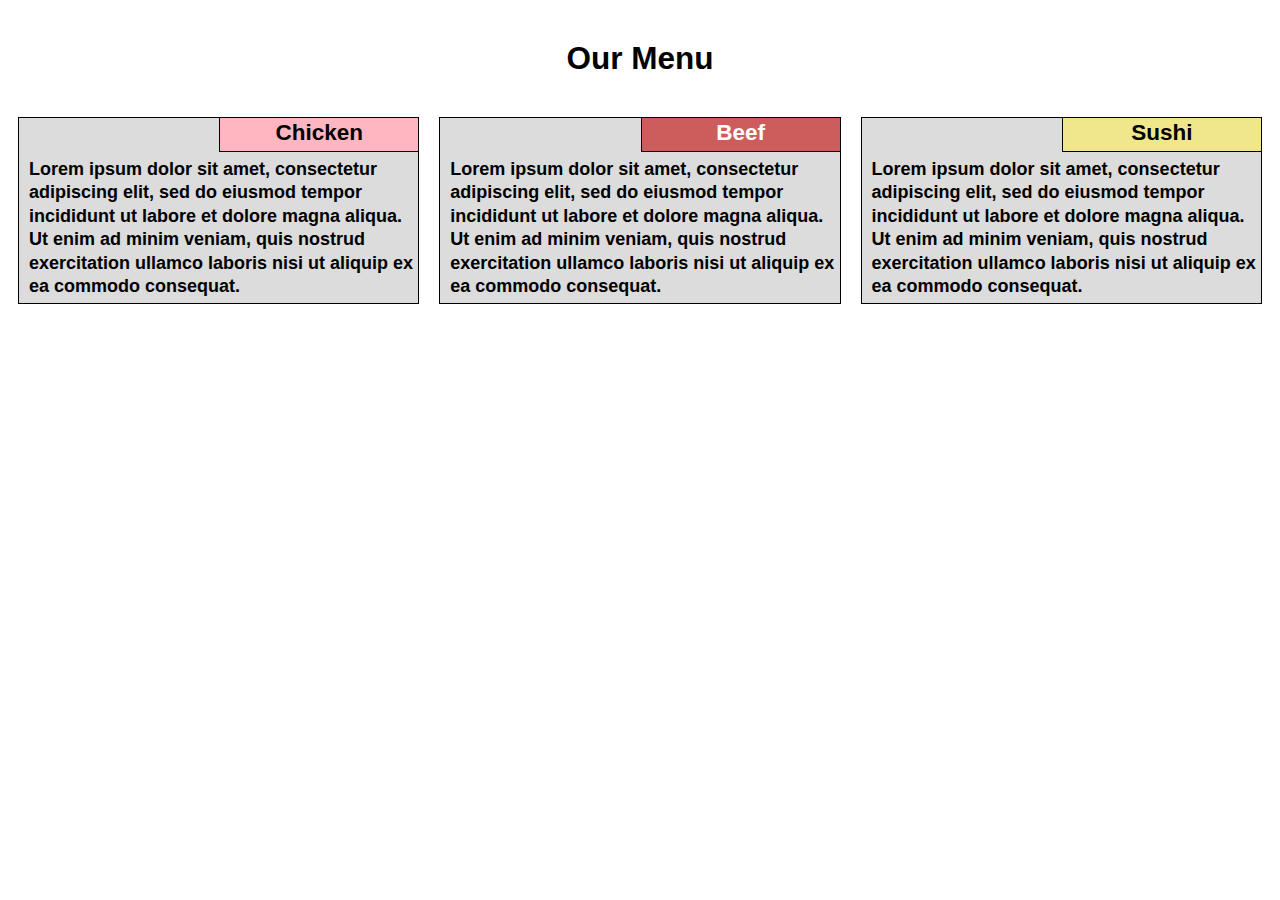
<file: mod2_solution/index.html>
<!DOCTYPE html>
<html>

<head>

<meta charset="utf-8">
<meta name="viewport" content="width=device-width, initial-scale=1">
<title>Assignment Solution for Module 2</title>
<link rel="stylesheet" href="css/style.css">

</head>

<body>

<h1>Our Menu</h1>

<div class="row">
  <div class="col-lg-4 col-md-6">
    <p class = "title" id = "chicken">Chicken</p>
    <p class = "description">Lorem ipsum dolor sit amet, consectetur adipiscing elit, sed do eiusmod tempor incididunt ut labore et dolore magna aliqua. Ut enim ad minim veniam, quis nostrud exercitation ullamco laboris nisi ut aliquip ex ea commodo consequat.</p>    
  </div>
  <div class="col-lg-4 col-md-6">
    <p class = "title" id = "beef">Beef</p>
    <p class = "description">Lorem ipsum dolor sit amet, consectetur adipiscing elit, sed do eiusmod tempor incididunt ut labore et dolore magna aliqua. Ut enim ad minim veniam, quis nostrud exercitation ullamco laboris nisi ut aliquip ex ea commodo consequat.</p> 
  </div>
  <div class="col-lg-4 col-md-12">
    <p class = "title" id="sushi">Sushi</p>
    <p class = "description">Lorem ipsum dolor sit amet, consectetur adipiscing elit, sed do eiusmod tempor incididunt ut labore et dolore magna aliqua. Ut enim ad minim veniam, quis nostrud exercitation ullamco laboris nisi ut aliquip ex ea commodo consequat.</p> 
  </div>
</div>

</body>

</html>
</file>
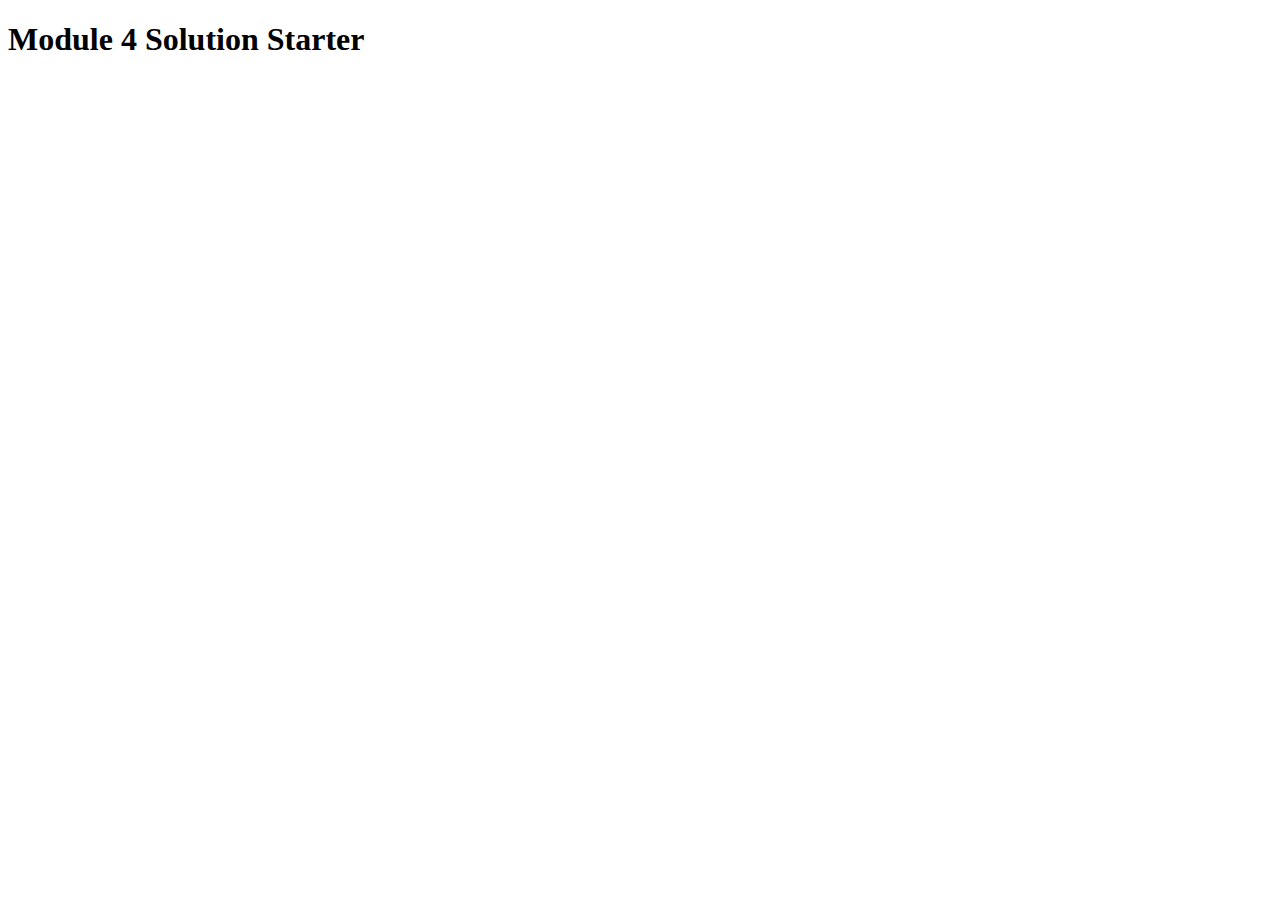
<file: mod4_solution/index.html>
<!DOCTYPE html>
<html>
<head>
  <meta charset="utf-8">
  <title>Module 4 Solution Starter</title>
  <script>
    var names = []; // DO NOT REMOVE
  </script>
  <script src="SpeakHello.js"></script>
  <script src="SpeakGoodBye.js"></script>
  <script src="script.js"></script>
</head>
<body>
  <h1>Module 4 Solution Starter</h1>
</body>
</html>
</file>
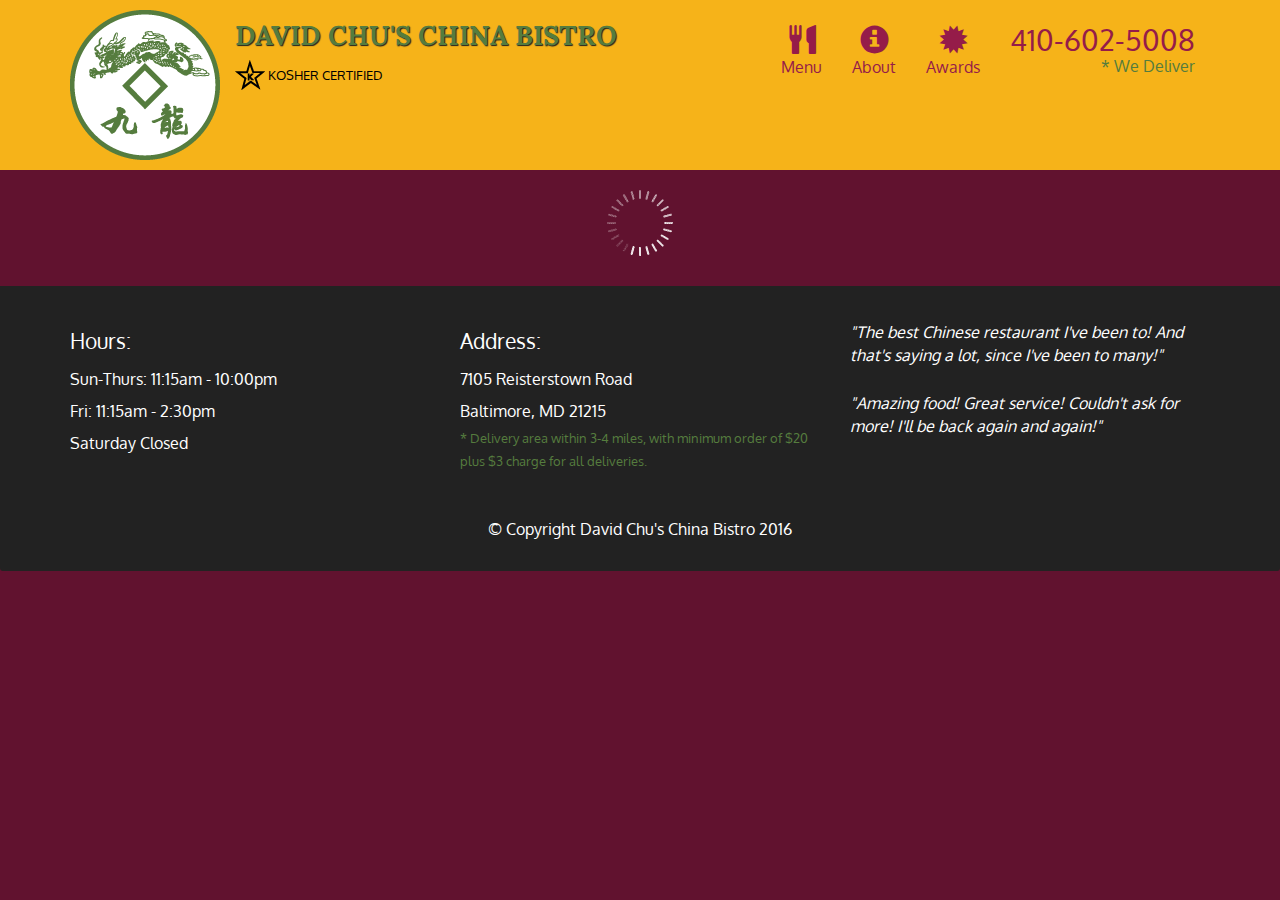
<file: mod5_solution/index.html>
<!doctype html>
<html lang="en">
  <head>
    <meta charset="utf-8">
    <meta http-equiv="X-UA-Compatible" content="IE=edge">
    <meta name="viewport" content="width=device-width, initial-scale=1">
    <title>David Chu's China Bistro</title>
    <link rel="stylesheet" href="css/bootstrap.min.css">
    <link rel="stylesheet" href="css/styles.css">
    <link href='https://fonts.googleapis.com/css?family=Oxygen:400,300,700' rel='stylesheet' type='text/css'>
    <link href='https://fonts.googleapis.com/css?family=Lora' rel='stylesheet' type='text/css'>
  </head>
<body>
  <header>
    <nav id="header-nav" class="navbar navbar-default">
      <div class="container">
        <div class="navbar-header">
          <a href="index.html" class="pull-left visible-md visible-lg">
            <div id="logo-img" alt="Logo image"></div>
          </a>

          <div class="navbar-brand">
            <a href="index.html"><h1>David Chu's China Bistro</h1></a>
            <p>
              <img src="images/star-k-logo.png" alt="Kosher certification">
              <span>Kosher Certified</span>
            </p>
          </div>

          <button id="navbarToggle" type="button" class="navbar-toggle collapsed" data-toggle="collapse" data-target="#collapsable-nav" aria-expanded="false">
            <span class="sr-only">Toggle navigation</span>
            <span class="icon-bar"></span>
            <span class="icon-bar"></span>
            <span class="icon-bar"></span>
          </button>
        </div>
        
        <div id="collapsable-nav" class="collapse navbar-collapse">
           <ul id="nav-list" class="nav navbar-nav navbar-right">
            <li id="navHomeButton" class="visible-xs active">
              <a href="index.html">
                <span class="glyphicon glyphicon-home"></span> Home</a>
            </li>
            <li id="navMenuButton">
              <a href="#" onclick="$dc.loadMenuCategories();">
                <span class="glyphicon glyphicon-cutlery"></span><br class="hidden-xs"> Menu</a>
            </li>
            <li>
              <a href="#">
                <span class="glyphicon glyphicon-info-sign"></span><br class="hidden-xs"> About</a>
            </li>
            <li>
              <a href="#">
                <span class="glyphicon glyphicon-certificate"></span><br class="hidden-xs"> Awards</a>
            </li>
            <li id="phone" class="hidden-xs">
              <a href="tel:410-602-5008">
                <span>410-602-5008</span></a><div>* We Deliver</div>
            </li>
          </ul><!-- #nav-list -->
        </div><!-- .collapse .navbar-collapse -->
      </div><!-- .container -->
    </nav><!-- #header-nav -->
  </header>

  <div id="call-btn" class="visible-xs">
    <a class="btn" href="tel:410-602-5008">
    <span class="glyphicon glyphicon-earphone"></span>
    410-602-5008
    </a>
  </div>
  <div id="xs-deliver" class="text-center visible-xs">* We Deliver</div>

  <div id="main-content" class="container"></div>

  <footer class="panel-footer">
    <div class="container">
      <div class="row">
        <section id="hours" class="col-sm-4">
          <span>Hours:</span><br>
          Sun-Thurs: 11:15am - 10:00pm<br>
          Fri: 11:15am - 2:30pm<br>
          Saturday Closed
          <hr class="visible-xs">
        </section>
        <section id="address" class="col-sm-4">
          <span>Address:</span><br>
          7105 Reisterstown Road<br>
          Baltimore, MD 21215
          <p>* Delivery area within 3-4 miles, with minimum order of $20 plus $3 charge for all deliveries.</p>
          <hr class="visible-xs">
        </section>
        <section id="testimonials" class="col-sm-4">
          <p>"The best Chinese restaurant I've been to! And that's saying a lot, since I've been to many!"</p>
          <p>"Amazing food! Great service! Couldn't ask for more! I'll be back again and again!"</p>
        </section>
      </div>
      <div class="text-center">&copy; Copyright David Chu's China Bistro 2016</div>
    </div>
  </footer>

  <!-- jQuery (Bootstrap JS plugins depend on it) -->
  <script src="js/jquery-2.1.4.min.js"></script>
  <script src="js/bootstrap.min.js"></script>
  <script src="js/ajax-utils.js"></script>
  <script src="js/script.js"></script>
</body>
</html>
</file>
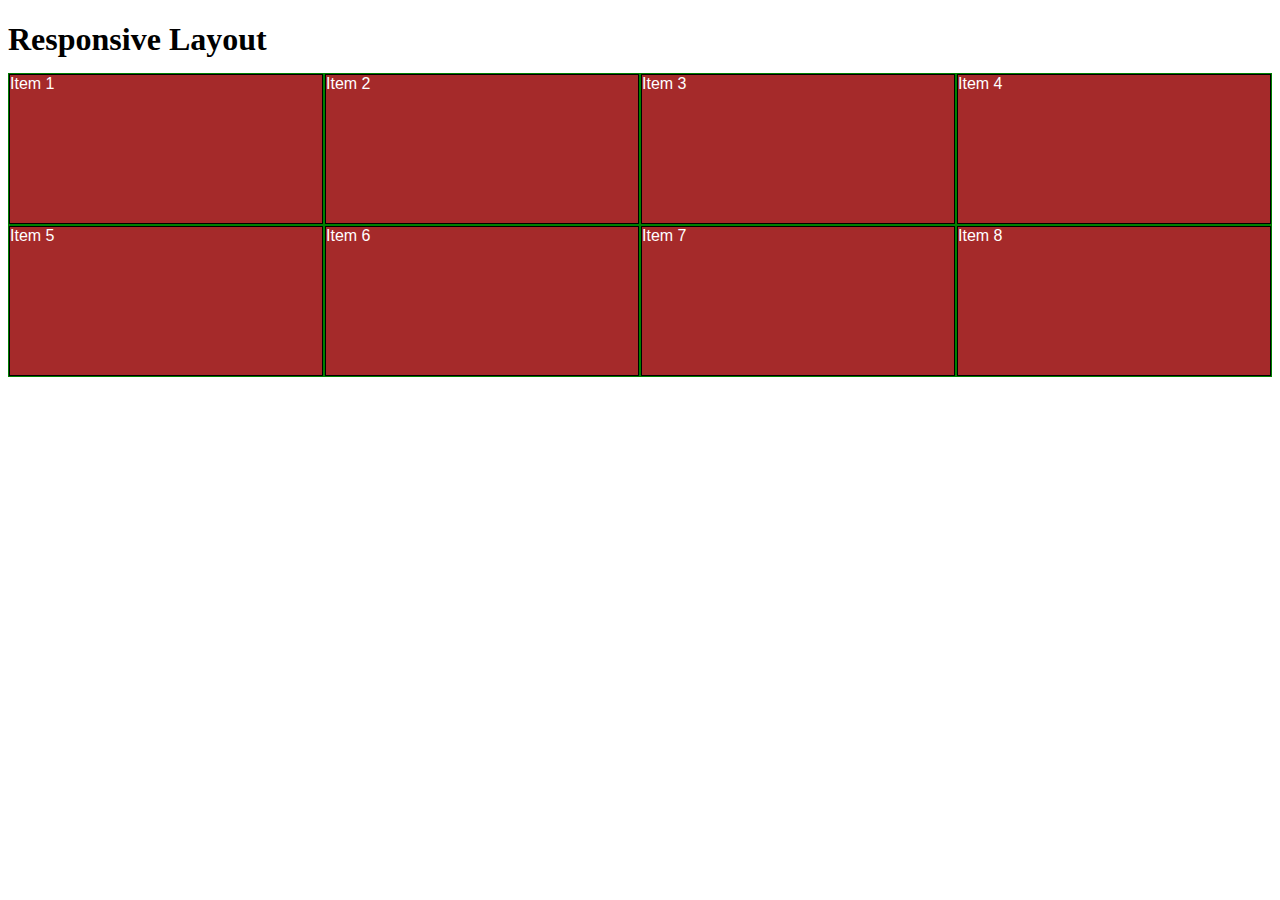
<file: test/example.html>
<!DOCTYPE html>
<html>
<head>
<meta charset="utf-8">
<meta name="viewport" content="width=device-width, initial-scale=1">
<title>Responsive Layout</title>
<style>

/********** Base styles **********/
* {
  box-sizing: border-box;
}
h1 {
  margin-bottom: 15px;
}

p {
  border: 1px solid black;
  background-color: #A52A2A;
  height: 150px;
  margin: 0;
  font-family: Helvetica;
  color: white;
}

/* Simple Responsive Framework. */
.row {
  width: 100%;
}

/********** Large devices only **********/
@media (min-width: 1200px) {
  .col-lg-1, .col-lg-2, .col-lg-3, .col-lg-4, .col-lg-5, .col-lg-6, .col-lg-7, .col-lg-8, .col-lg-9, .col-lg-10, .col-lg-11, .col-lg-12 {
    float: left;
    border: 1px solid green;
  }
  .col-lg-1 {
    width: 8.33%;
  }
  .col-lg-2 {
    width: 16.66%;
  }
  .col-lg-3 {
    width: 25%;
  }
  .col-lg-4 {
    width: 33.33%;
  }
  .col-lg-5 {
    width: 41.66%;
  }
  .col-lg-6 {
    width: 50%;
  }
  .col-lg-7 {
    width: 58.33%;
  }
  .col-lg-8 {
    width: 66.66%;
  }
  .col-lg-9 {
    width: 74.99%;
  }
  .col-lg-10 {
    width: 83.33%;
  }
  .col-lg-11 {
    width: 91.66%;
  }
  .col-lg-12 {
    width: 100%;
  }
}


/********** Large-Medium devices only **********/
@media (min-width: 1000px) and (max-width: 1199px) {
  .col-lm-1, .col-lm-2, .col-lm-3, .col-lm-4, .col-lm-5, .col-lm-6, .col-lm-7, .col-lm-8, .col-lm-9, .col-lm-10, .col-lm-11, .col-lm-12 {
    float: left;
    border: 1px solid green;
  }
  .col-lm-1 {
    width: 8.33%;
  }
  .col-lm-2 {
    width: 16.66%;
  }
  .col-lm-3 {
    width: 25%;
  }
  .col-lm-4 {
    width: 33.33%;
  }
  .col-lm-5 {
    width: 41.66%;
  }
  .col-lm-6 {
    width: 50%;
  }
  .col-lm-7 {
    width: 58.33%;
  }
  .col-lm-8 {
    width: 66.66%;
  }
  .col-lm-9 {
    width: 74.99%;
  }
  .col-lm-10 {
    width: 83.33%;
  }
  .col-lm-11 {
    width: 91.66%;
  }
  .col-lm-12 {
    width: 100%;
  }
}


/********** Medium devices only **********/
@media (min-width: 800px) and (max-width: 999px) {
  .col-md-1, .col-md-2, .col-md-3, .col-md-4, .col-md-5, .col-md-6, .col-md-7, .col-md-8, .col-md-9, .col-md-10, .col-md-11, .col-md-12 {
    float: left;
    border: 1px solid green;
  }
  .col-md-1 {
    width: 8.33%;
  }
  .col-md-2 {
    width: 16.66%;
  }
  .col-md-3 {
    width: 25%;
  }
  .col-md-4 {
    width: 33.33%;
  }
  .col-md-5 {
    width: 41.66%;
  }
  .col-md-6 {
    width: 50%;
  }
  .col-md-7 {
    width: 58.33%;
  }
  .col-md-8 {
    width: 66.66%;
  }
  .col-md-9 {
    width: 74.99%;
  }
  .col-md-10 {
    width: 83.33%;
  }
  .col-md-11 {
    width: 91.66%;
  }
  .col-md-12 {
    width: 100%;
  }
}

</style>
</head>
<body>
<h1>Responsive Layout</h1>

<div class="row">
  <div class="col-lg-3 col-lm-4 col-md-6"><p>Item 1</p></div>
  <div class="col-lg-3 col-lm-4 col-md-6"><p>Item 2</p></div>
  <div class="col-lg-3 col-lm-4 col-md-6"><p>Item 3</p></div>
  <div class="col-lg-3 col-lm-4 col-md-6"><p>Item 4</p></div>
  <div class="col-lg-3 col-lm-4 col-md-6"><p>Item 5</p></div>
  <div class="col-lg-3 col-lm-4 col-md-6"><p>Item 6</p></div>
  <div class="col-lg-3 col-lm-4 col-md-6"><p>Item 7</p></div>
  <div class="col-lg-3 col-lm-4 col-md-6"><p>Item 8</p></div>
</div>

</body>
</html>
</file>
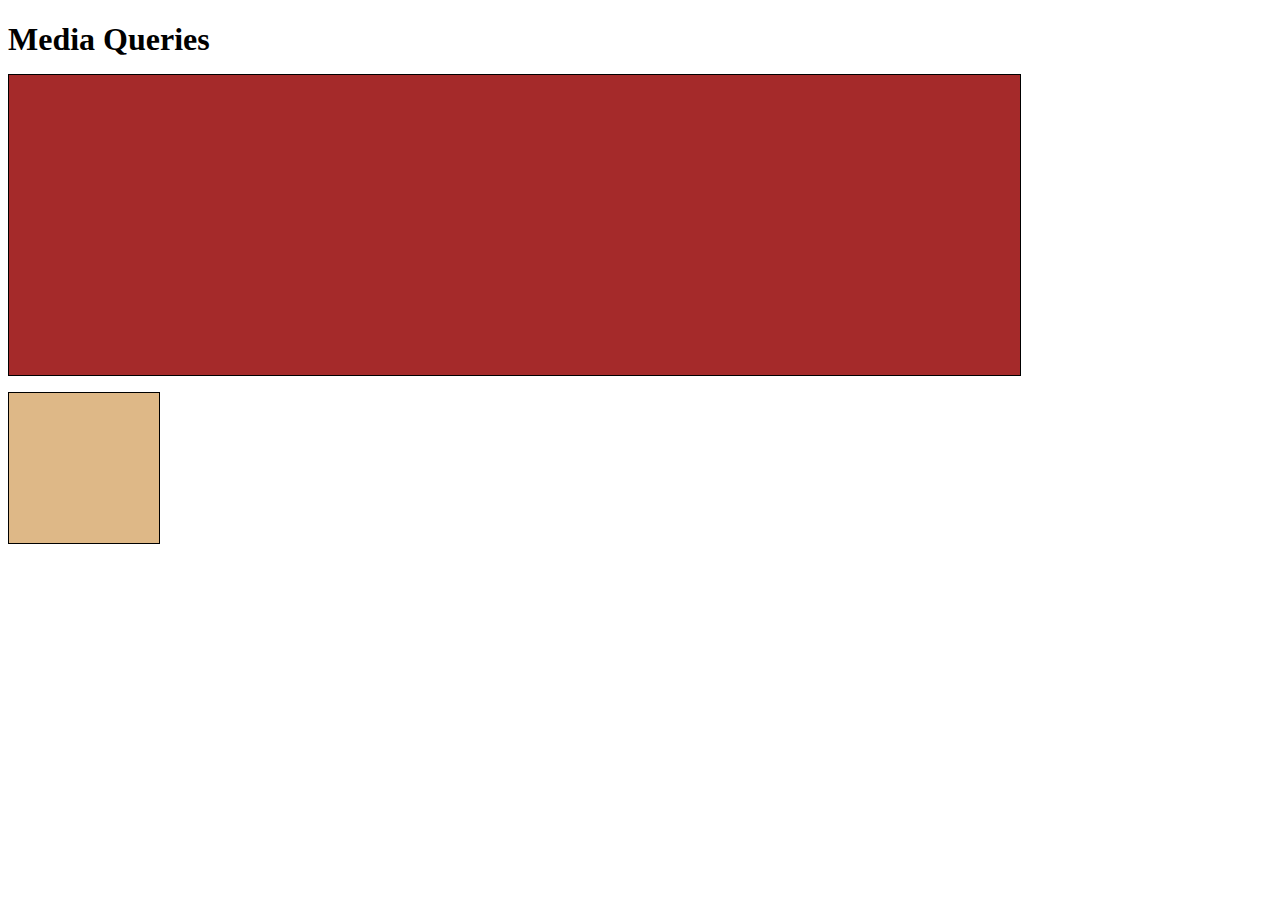
<file: test/style-placement.html>
<!DOCTYPE html>
<html>
<head>
<meta charset="utf-8">
<title>Media Queries</title>
<style>

/********** Base styles **********/
h1 {
  margin-bottom: 15px;
}

p {
  border: 1px solid black;
  margin-bottom: 15px;
}
#p1 {
  background-color: #A52A2A;
  width: 300px;
  height: 300px;
}
#p2 {
  background-color: #DEB887;
  width: 50px;
  height: 50px;
}

/********** Large devices only **********/
@media (min-width: 1200px) {
  #p1 {
    width: 80%;
  }
  #p2 {
    width: 150px;
    height: 150px;
  }
}


/********** Medium devices only **********/
@media (min-width: 992px) and (max-width: 1199px) {
  #p1 {
    width: 50%;
  }
  #p2 {
    width: 100px;
    height: 100px;
  }
  body {
    background-color: blue;
  }
}

</style>
</head>
<body>
<h1>Media Queries</h1>

<p id="p1"></p>
<p id="p2"></p>

</body>
</html>
</file>
<file: mod2_solution/css/style.css>
/********** Base styles **********/
* {
  box-sizing: border-box;
}

h1 {
  font-size: 31.5px;
  font-family: Geneva, Verdana, sans-serif;
  text-align: center;
  margin: 40px;
}

div {
  position: relative;
}

p {
  font-family: Arial, Helvetica, sans-serif;
  font-weight: bold;
  border: 1px solid black;
}

p.title {

  font-size: 22.5px;

  width: 200px;
  height: 35px;

  margin: 0px 10px;
  padding: 2px;

  text-align: center;

  position: absolute;
  right: 0px;
}

p.description {

  font-size: 18px;
  background-color: gainsboro;

  height: auto;

  margin: 0px 10px 20px 10px;
  padding: 40px 5px 5px 10px;

  line-height: 1.3;
}

#chicken {
  background-color: lightpink;
}

#beef {
  background-color: indianred;
  color: white;
}

#sushi {
  background-color: khaki;
}


/* Simple Responsive Framework. */
.row {
  width: 100%;
}


/********** Large devices only **********/
@media (min-width: 992px) {
  .col-lg-1, .col-lg-2, .col-lg-3, .col-lg-4, .col-lg-5, .col-lg-6, .col-lg-7, .col-lg-8, .col-lg-9, .col-lg-10, .col-lg-11, .col-lg-12 {
  float: left;
  }
  .col-lg-1 {
    width: 8.33%;
  }
  .col-lg-2 {
    width: 16.66%;
  }
  .col-lg-3 {
    width: 25%;
  }
  .col-lg-4 {
    width: 33.33%;
  }
  .col-lg-5 {
    width: 41.66%;
  }
  .col-lg-6 {
    width: 50%;
  }
  .col-lg-7 {
    width: 58.33%;
  }
  .col-lg-8 {
    width: 66.66%;
  }
  .col-lg-9 {
    width: 74.99%;
  }
  .col-lg-10 {
    width: 83.33%;
  }
  .col-lg-11 {
    width: 91.66%;
  }
  .col-lg-12 {
    width: 100%;
  }
}

/********** Medium devices only **********/
@media (min-width: 768px) and (max-width: 991px) {
  .col-md-1, .col-md-2, .col-md-3, .col-md-4, .col-md-5, .col-md-6, .col-md-7, .col-md-8, .col-md-9, .col-md-10, .col-md-11, .col-md-12 {
    float: left;
  }
  .col-md-1 {
    width: 8.33%;
  }
  .col-md-2 {
    width: 16.66%;
  }
  .col-md-3 {
    width: 25%;
  }
  .col-md-4 {
    width: 33.33%;
  }
  .col-md-5 {
    width: 41.66%;
  }
  .col-md-6 {
    width: 50%;
  
  }
  .col-md-7 {
    width: 58.33%;
  }
  .col-md-8 {
    width: 66.66%;
  }
  .col-md-9 {
    width: 74.99%;
  }
  .col-md-10 {
    width: 83.33%;
  }
  .col-md-11 {
    width: 91.66%;
  }
  .col-md-12 {
    width: 100%;
  }
}
</file>
<file: mod5_solution/css/styles.css>
body {
  font-size: 16px;
  color: #fff;
  background-color: #61122f;
  font-family: 'Oxygen', sans-serif;
}

/** HEADER **/
#header-nav {
  background-color: #f6b319;
  border-radius: 0;
  border: 0;
}

#logo-img {
  background: url('../images/restaurant-logo_large.png') no-repeat;
  width: 150px;
  height: 150px;
  margin: 10px 15px 10px 0;
}

.navbar-brand {
  padding-top: 25px;
}
.navbar-brand h1 { /* Restaurant name */
  font-family: 'Lora', serif;
  color: #557c3e;
  font-size: 1.5em;
  text-transform: uppercase;
  font-weight: bold;
  text-shadow: 1px 1px 1px #222;
  margin-top: 0;
  margin-bottom: 0;
  line-height: .75;
}
.navbar-brand a:hover, .navbar-brand a:focus {
  text-decoration: none;
}
.navbar-brand p { /* Kosher cert */
  color: #000;
  text-transform: uppercase;
  font-size: .7em;
  margin-top: 15px;
}
.navbar-brand p span { /* Star-K */
  vertical-align: middle;
}

#nav-list {
  margin-top: 10px;
}
#nav-list a {
  color: #951C49;
  text-align: center;
}
#nav-list a:hover {
  background: #E7E7E7;
}
#nav-list a span {
  font-size: 1.8em;
}

#phone {
  margin-top: 5px;
}
#phone a { /* Phone number */
  text-align: right;
  padding-bottom: 0;
}
#phone div { /* We Deliver */
  color: #557c3e;
  text-align: right;
  padding-right: 15px;
}

.navbar-header button.navbar-toggle, .navbar-header .icon-bar {
  border: 1px solid #61122f;
}
.navbar-header button.navbar-toggle {
  clear: both;
  margin-top: -30px;
}
/* END HEADER */

/* FOOTER */
.panel-footer {
  margin-top: 30px;
  padding-top: 35px;
  padding-bottom: 30px;
  background-color: #222;
  border-top: 0;
}
.panel-footer div.row {
  margin-bottom: 35px;
}
#hours, #address {
  line-height: 2;
}
#hours > span, #address > span {
  font-size: 1.3em;
}
#address p {
  color: #557c3e;
  font-size: .8em;
  line-height: 1.8;
}
#testimonials {
  font-style: italic;
}
#testimonials p:nth-child(2) {
  margin-top: 25px;
}
/* END FOOTER */



/* HOME PAGE */
.container .jumbotron {
  box-shadow: 0 0 50px #3F0C1F;
  border: 2px solid #3F0C1F;
}

#menu-tile, #specials-tile, #map-tile {
  height: 250px;
  width: 100%;
  margin-bottom: 15px;
  position: relative;
  border: 2px solid #3F0C1F;
  overflow: hidden;
}
#menu-tile:hover, #specials-tile:hover, #map-tile:hover {
  box-shadow: 0 1px 5px 1px #cccccc;
}
#menu-tile {
  background: url('../images/menu-tile.jpg') no-repeat;
  background-position: center;
}
#specials-tile {
  background: url('../images/specials-tile.jpg') no-repeat;
  background-position: center;
}
#menu-tile span, #specials-tile span, #map-tile span {
  position: absolute;
  bottom: 0;
  right: 0;
  width: 100%;
  text-align: center;
  font-size: 1.6em;
  text-transform: uppercase;
  background-color: #000;
  color: #fff;
  opacity: .8;
}
/* END HOME PAGE */

/* MENU CATEGORIES PAGE */
.category-tile { 
  position: relative;
  border: 2px solid #3F0C1F;
  overflow: hidden;
  width: 200px;
  height: 200px;
  margin: 0 auto 15px;
}
.category-tile span {
  position: absolute;
  bottom: 0;
  right: 0;
  width: 100%;
  text-align: center;
  font-size: 1.2em;
  text-transform: uppercase;
  background-color: #000;
  color: #fff;
  opacity: .8;
}
.category-tile:hover {
  box-shadow: 0 1px 5px 1px #cccccc;
}

#menu-categories-title + div {
  margin-bottom: 50px;
}
/* END MENU CATEGORIES PAGE */

/* SINGLE CATEGORY PAGE */
.menu-item-tile {
  margin-bottom: 25px;
}
.menu-item-tile hr {
  width: 80%;
}
.menu-item-tile .menu-item-price {
  font-size: 1.1em;
  text-align: right;
  margin-top: -15px;
  margin-right: -15px;
}
.menu-item-tile .menu-item-price span {
  font-size: .6em;
}
.menu-item-photo {
  position: relative;
  border: 2px solid #3F0C1F; 
  overflow: hidden;
  padding: 0;
  margin-right: -15px;
  margin-left: auto;
  margin-bottom: 20px;
  max-width: 250px;
}
.menu-item-photo div {
  position: absolute;
  bottom: 0;
  right: 0;
  width: 80px;
  background-color: #557c3e;
  text-align: center;
}
.menu-item-description {
  padding-right: 30px;
}
h3.menu-item-title {
  margin: 0 0 10px;
}
.menu-item-details {
  font-size: .9em;
  font-style: italic;
}
/* END SINGLE CATEGORY PAGE */


/********** Large devices only **********/
@media (min-width: 1200px) {
  .container .jumbotron {
    background: url('../images/jumbotron_1200.jpg') no-repeat;
    height: 675px;
  }
}

/********** Medium devices only **********/
@media (min-width: 992px) and (max-width: 1199px) {
  /* Header */
  #logo-img {
    background: url('../images/restaurant-logo_medium.png') no-repeat;
    width: 100px;
    height: 100px;
    margin: 5px 5px 5px 0;
  }
  /* End Header */

  /* Home Page */
  .container .jumbotron {
    background: url('../images/jumbotron_992.jpg') no-repeat;
    height: 558px;
  }
  /* End Home Page */
}

/********** Small devices only **********/
@media (min-width: 768px) and (max-width: 991px) {
  /* Home Page */
  .container .jumbotron {
    background: url('../images/jumbotron_768.jpg') no-repeat;
    height: 432px;
  }
  /* End Home Page */
}

/********** Extra small devices only **********/
@media (max-width: 767px) {
  /* Header */
  .navbar-brand {
    padding-top: 10px;
    height: 80px;
  }
  .navbar-brand h1 { /* Restaurant name */
    padding-top: 10px;
    font-size: 5vw; /* 1vw = 1% of viewport width */
  }
  .navbar-brand p { /* Kosher cert */
    font-size: .6em;
    margin-top: 12px;
  }
  .navbar-brand p img { /* Star-K */
    height: 20px;
  }

  #collapsable-nav a { /* Collapsed nav menu text */
    font-size: 1.2em;
  }
  #collapsable-nav a span { /* Collapsed nav menu glyph */
    font-size: 1em;
    margin-right: 5px;
  }

  #call-btn > a {
    font-size: 1.5em;
    display: block;
    margin: 0 20px;
    padding: 10px;
    border: 2px solid #fff;
    background-color: #f6b319;
    color: #951c49;
  }
  #xs-deliver {
    margin-top: 5px;
    font-size: .7em;
    letter-spacing: .1em;
    text-transform: uppercase;
  }
  /* End Header */

  /* Footer */
  .panel-footer section {
    margin-bottom: 30px;
    text-align: center;
  }
  .panel-footer section:nth-child(3) {
    margin-bottom: 0; /* margin already exists on the whole row */
  }
  .panel-footer section hr {
    width: 50%;
  }
  /* End Footer */

  /* Home Page */
  .container .jumbotron {
    margin-top: 30px;
    padding: 0;
  }
  #menu-tile, #specials-tile {
    width: 360px;
    margin: 0 auto 15px;
  }

  .menu-item-photo {
    margin-right: auto;
  }
  .menu-item-tile .menu-item-price {
    text-align: center;
  }
  .menu-item-description {
    text-align: center;;
  }
}


/********** Super extra small devices Only :-) (e.g., iPhone 4) **********/
@media (max-width: 479px) {
  /* Header */
  .navbar-brand h1 { /* Restaurant name */
    padding-top: 5px;
    font-size: 6vw;
  }
  /* End Header */
  
  /* Home page */
  #menu-tile, #specials-tile {
    width: 280px;
    margin: 0 auto 15px;
  }

  .col-xxs-12 {
    position: relative;
    min-height: 1px;
    padding-right: 15px;
    padding-left: 15px;
    float: left;
    width: 100%;
  }
}
</file>
